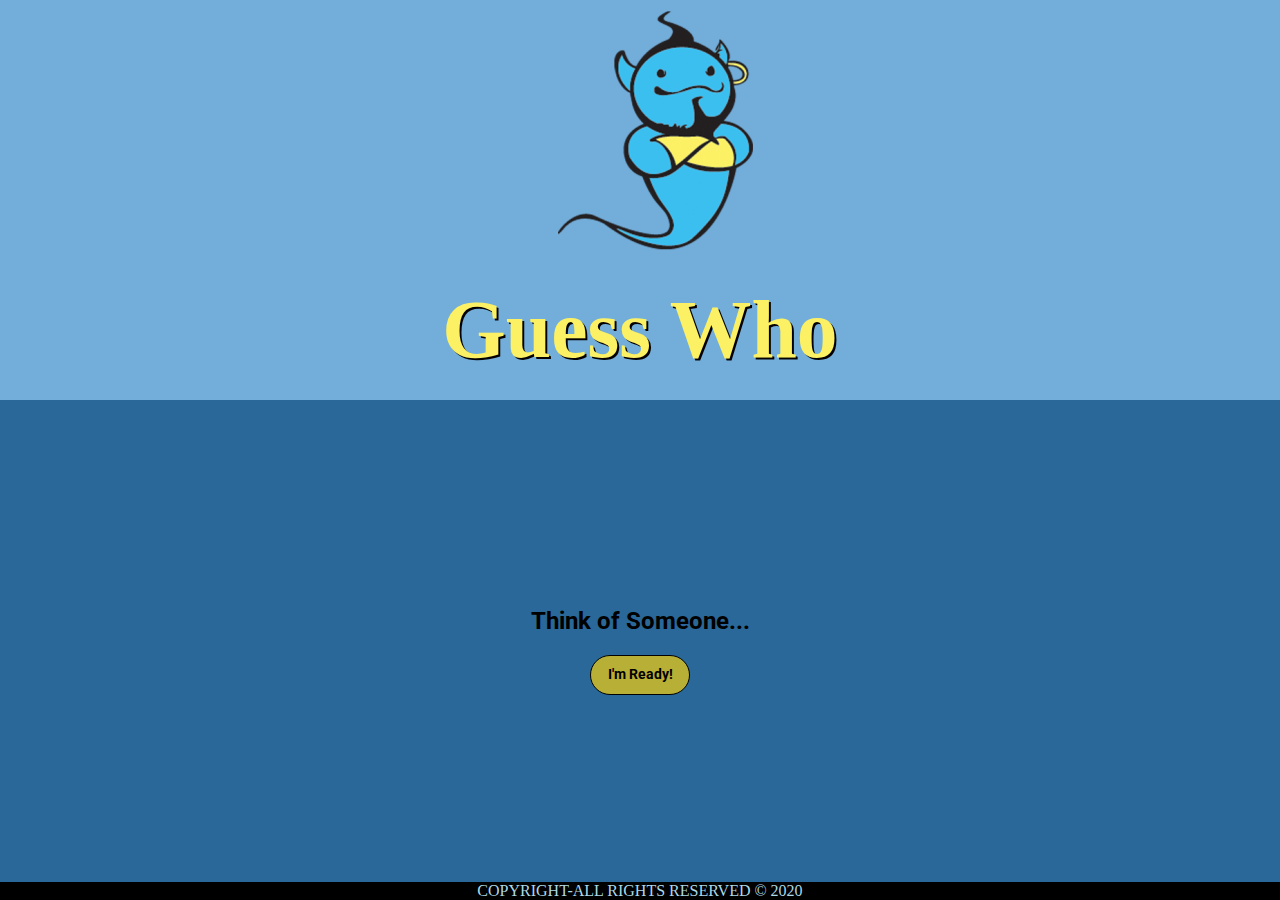
<file: index.html>
<!DOCTYPE html>
<html lang="en">

<head>
    <meta charset="utf-8" />
    <title>Guess-Me</title>
    <link rel="stylesheet" href="css/app.css" />
    <link rel="icon" type="image/png" sizes="32x32" href="./favcon/favicon-32x32.png">
</head>

<body>
    <header>
        <img class="floating" src="img/layout/logo.png" />
        <h1>Guess Who</h1>
    </header>

    <main>
        <section class="game-start">
            <h2>Think of Someone...</h2>
            <button class="btn btn-start heartbeat">I'm Ready!</button>
        </section>

        <section class="quest" style="display: none">
            <h2></h2>
            <button class="btn btn-yes">Yes</button>
            <button class="btn btn-no">No</button>
        </section>

        <section class="new-quest-lose">
            <fieldset>
            <legend><h2>OK, I gave up...</h2></legend>
            <div class="pop-up" ><h1>Error!</h1> <p>Please fill all the required fields...</p><button onclick="$('.pop-up').fadeOut(300)">X</button></div>
            <form class="ending-form" autocomplete="off" >
            
                <label for="newGuess">You thought of: </label>
                <input name="newGuess" type="txt" id="newGuess" placeholder="Your Guess"/>

                <label for="newQuest">Question to differentiate:</label>
                <input name="newQuest" type="txt" id="newQuest" placeholder="The answer is YES for yours" />

                <button type="submit" class="btn btn-add-guess">Make me Smarter!</button>
            </form>
        </fieldset>
        </section>
        <section class="new-quest-win">
            <h2>I knew it!</h2>
            <p>try again?</p>
            <button class="btn btn-reset-winner-game">Play agian!</button>
        </section>
    </main>

    <footer> COPYRIGHT-ALL RIGHTS RESERVED  &copy; 2020</footer>

    <script src="lib/jquery/jquery.js"></script>
    <script src="js/storge-service.js"></script>
    <script src="js/quest-service.js"></script>
    <script src="js/quest-controller.js"></script>
</body>

</html>
</file>
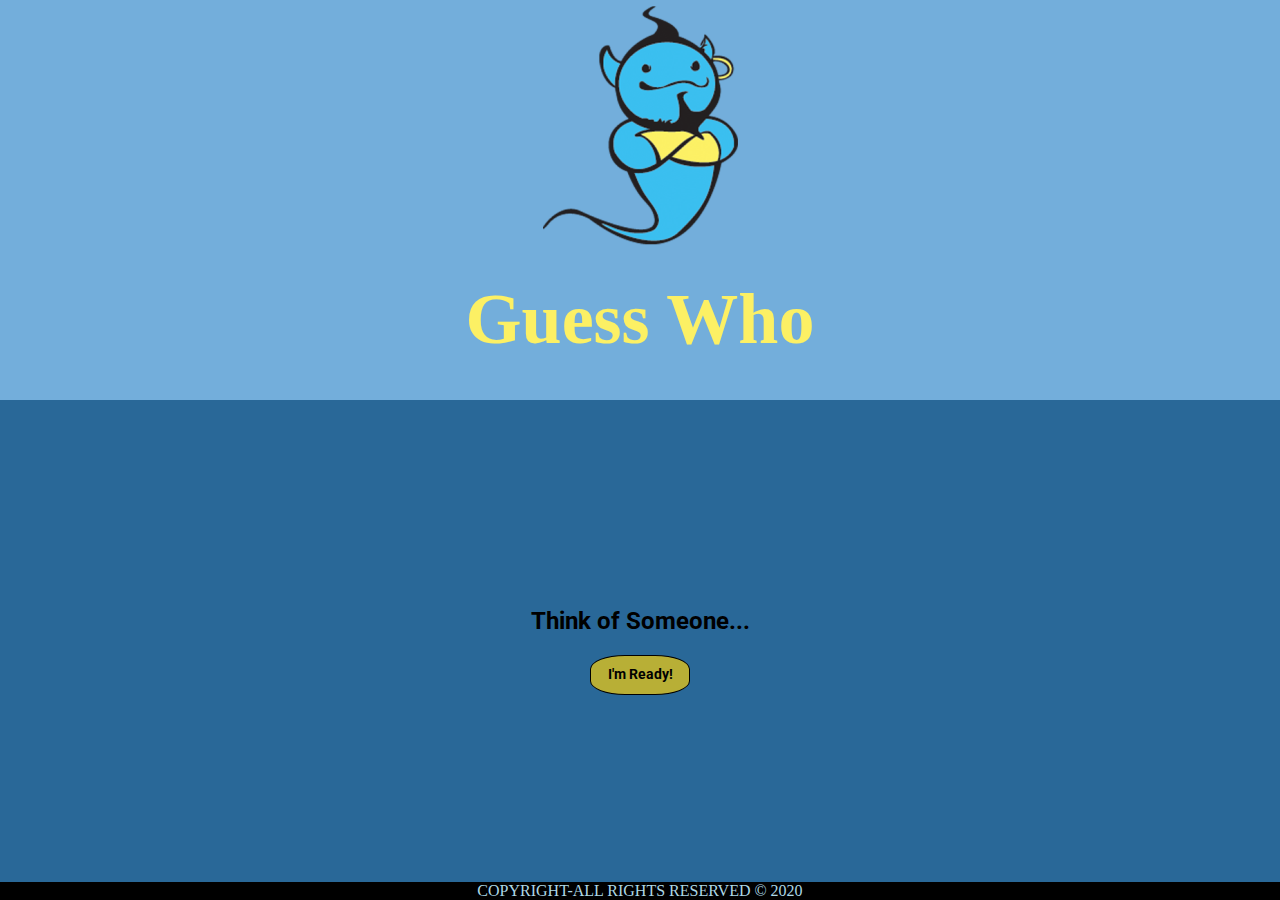
<file: img/layout/Guess-Me.html>
<!DOCTYPE html>
<!-- saved from url=(0052)http://127.0.0.1:5503/index.html?newGuess=&newQuest= -->
<html lang="en"><head><meta http-equiv="Content-Type" content="text/html; charset=UTF-8">
    
    <title>Guess-Me</title>
    
    
<link rel="stylesheet" href="./Guess-Me_files/app.css"></head>

<body>
    <header>
        <img src="./Guess-Me_files/logo.png">
        <!-- <img src="img/layout/genie-2590056_960_720-removebg-preview.png" > -->
        <h1>Guess Who</h1>
    </header>

    <main>
        <section class="game-start">
            
            <h2>Think of Someone...</h2>
            <button class="btn btn-start">I'm Ready!</button>
        </section>

        <section class="quest" style="display: none">
            <h2></h2>
            <button class="btn btn-yes">Yes</button>
            <button class="btn btn-no">No</button>
        </section>

        <section class="new-quest">
            <h2>OK, I gave up...</h2>
            <div class="pop-up"><h1>Error!</h1> <p>Please fill all the required fields...</p><button onclick="$(&#39;.pop-up&#39;).fadeOut(300)">X</button></div>
            <form class="ending-form" autocomplete="off">
                <label for="newGuess">You thought of: </label>
                <input name="newGuess" type="txt" id="newGuess" placeholder="Your Guess">

                <label for="newQuest">Question to differentiate:</label>
                <input name="newQuest" type="txt" id="newQuest" placeholder="The answer is YES for yours">

                <button type="submit" class="btn btn-add-guess">Make me Smarter!</button>
            </form>
        </section>
        <!-- <section class="successful-guess-msg">You won!</section> -->
    </main>

    <footer> COPYRIGHT-ALL RIGHTS RESERVED  © 2020</footer>

    <script src="./Guess-Me_files/jquery.js.download"></script>
    <script src="./Guess-Me_files/storge-service.js.download"></script>
    <script src="./Guess-Me_files/quest-service.js.download"></script>
    <script src="./Guess-Me_files/quest-controller.js.download"></script>
<!-- Code injected by live-server -->
<script type="text/javascript">
	// <![CDATA[  <-- For SVG support
	if ('WebSocket' in window) {
		(function () {
			function refreshCSS() {
				var sheets = [].slice.call(document.getElementsByTagName("link"));
				var head = document.getElementsByTagName("head")[0];
				for (var i = 0; i < sheets.length; ++i) {
					var elem = sheets[i];
					var parent = elem.parentElement || head;
					parent.removeChild(elem);
					var rel = elem.rel;
					if (elem.href && typeof rel != "string" || rel.length == 0 || rel.toLowerCase() == "stylesheet") {
						var url = elem.href.replace(/(&|\?)_cacheOverride=\d+/, '');
						elem.href = url + (url.indexOf('?') >= 0 ? '&' : '?') + '_cacheOverride=' + (new Date().valueOf());
					}
					parent.appendChild(elem);
				}
			}
			var protocol = window.location.protocol === 'http:' ? 'ws://' : 'wss://';
			var address = protocol + window.location.host + window.location.pathname + '/ws';
			var socket = new WebSocket(address);
			socket.onmessage = function (msg) {
				if (msg.data == 'reload') window.location.reload();
				else if (msg.data == 'refreshcss') refreshCSS();
			};
			if (sessionStorage && !sessionStorage.getItem('IsThisFirstTime_Log_From_LiveServer')) {
				console.log('Live reload enabled.');
				sessionStorage.setItem('IsThisFirstTime_Log_From_LiveServer', true);
			}
		})();
	}
	else {
		console.error('Upgrade your browser. This Browser is NOT supported WebSocket for Live-Reloading.');
	}
	// ]]>
</script>

</body></html>
</file>
<file: css/app.css>
@import url('https://fonts.googleapis.com/css2?family=Roboto:wght@300&family=Shippori+Mincho+B1:wght@700&display=swap');

@keyframes floating {
  from { transform: translate(0,  0px); }
  65%  { transform: translate(0, 15px); }
  to   { transform: translate(0, -0px); }    
}

@keyframes heartbeat {
  from {
    transform: scale(1);
    transform-origin: center center;
    animation-timing-function: ease-out;
  }
  10% {
    transform: scale(0.91);
    animation-timing-function: ease-in;
  }
  17% {
    transform: scale(0.98);
    animation-timing-function: ease-out;
  }
  33% {
    transform: scale(0.87);
    animation-timing-function: ease-in;
  }
  45% {
    transform: scale(1);
    animation-timing-function: ease-out;
  }
}


body {
  display: flex;
  margin: 0;
  min-height: 100vh;
  flex-direction: column;
}

header {
  background-color: #73aedb;
  text-align: center;
  color: #fcf064;
  font-size: 3em;
  height: 25rem;
}

footer {
  background-color: black;
  text-align: center;
  color: lightblue;
}

main {
  flex: 1;
  display: flex;
  flex-direction: column;
  align-items: center;
  justify-content: center;
  text-align: center;
  background-color: #296898;
  font-family: 'Roboto', sans-serif;


}


header h1 {
  font-size: 1.7em;
  text-shadow: 2px 2px rgb(5, 1, 1);
  margin-top: 20px;
}

.ending-form {
  display: flex;
  flex-direction: column;
  align-items: center;
}

.ending-form input {
  margin: 10px;
  font-size: 1em;
}

.ending-form label {
  font-weight: bold;
}

.ending-form input,
label {
  height: 2.5rem;
  width: 18.75rem;
}

button {
  cursor: pointer;
  font-family: 'Roboto', sans-serif;
}

.btn {
  width: 6.25rem;
  height: 2.5rem;
  border: 1px solid black;
  border-radius: 20px;
  font-size: 0.9em;
  cursor: pointer;
  font-weight: bolder;
}

.btn-start, .btn-reset-winner-game {
  background-color: #b8af36;
}

.btn-yes {
  background-color: #28a745;
}

.btn-no {
  background-color: #ff0018;
}

.btn-add-guess {
  background-color: #fd7e14;
  width: 15.625rem;
  color: rgb(0, 0, 0);
  font-weight: bolder;
  border-radius: 5%;
}

.pop-up {
  display: none;
  font-size: 1.25rem;
  font-weight: bolder;
  position: absolute;
  background-color: rgba(248, 232, 232, 0.932);
  min-height: .625rem;
  min-width: 3.125rem;
  bottom: 42%;
  left: 43%;
 
}

.pop-up h1 {
  text-decoration: underline;
}

.pop-up button {
  position: absolute;
  top: 0;
  right: 0;
  border: none;
  background: #404040;
  color: #ffffff !important;
  font-weight: 100;
  padding: .625rem;
  text-transform: uppercase;
  border: .0625rem black solid;
  border-radius: 10%;
  display: inline-block;
}
 .new-quest-lose {
   display: none; 
} 

fieldset {
  width: 500px;

  /* padding: 5px 5px; */
 
}

fieldset legend {
  font-weight: bolder;
  
}

.new-quest-win {
  display: none;
}

.floating {  
  animation-name: floating;
  animation-duration: 3s;
  animation-iteration-count: infinite;
  animation-timing-function: ease-in-out;
  margin-left: 30px;
  margin-top: 5px;
}

.heartbeat {
	animation: heartbeat 1.5s ease-in-out infinite both;
}
</file>
<file: img/layout/Guess-Me_files/app.css>
@import url('https://fonts.googleapis.com/css2?family=Roboto:wght@300&family=Shippori+Mincho+B1:wght@700&display=swap');
body {
  display: flex;
  margin: 0;
  min-height: 100vh;
  flex-direction: column;
}

header {
  background-color: #73aedb;
  text-align: center;
  color: #fcf064;
  font-size: 3em;
  height: 25rem;
}

footer {
  background-color: black;
  text-align: center;
  color: lightblue;
}

main {
  flex: 1;
  display: flex;
  flex-direction: column;
  align-items: center;
  justify-content: center;
  text-align: center;
  background-color: #296898;
  font-family: 'Roboto', sans-serif;

}

header h1 {
  font-size: 1.5em;
  margin-top: 20px;
}

.ending-form {
  display: flex;
  flex-direction: column;
  align-items: center;
}

.ending-form input {
  margin: 10px;
  font-size: 1em;
}

.ending-form label {
  font-weight: bold;
}

.ending-form input,
label {
  height: 2.5rem;
  width: 18.75rem;
}

button {
  cursor: pointer;
  font-family: 'Roboto', sans-serif;
}

.btn {
  width: 6.25rem;
  height: 2.5rem;
  /* outline: none; */
  border: 1px solid black;
  border-radius: 35%;
  font-size: 0.9em;
  cursor: pointer;
  font-weight: bolder;
}

.btn-start {
  background-color: #b8af36;


}

.btn-yes {
  background-color: #28a745;
}

.btn-no {
  background-color: #ff0018;
}

.btn-add-guess {
  background-color: #fd7e14;
  width: 15.625rem;
  color: rgb(0, 0, 0);
  font-weight: bolder;
  border-radius: 5%;
}

.pop-up {
  display: none;
  font-size: 1.25rem;
  font-weight: bolder;

  position: absolute;
  background-color: rgba(250, 199, 199, 0.897);
  min-height: .625rem;
  min-width: 3.125rem;

}

.pop-up h1 {
  text-decoration: underline;
}

.pop-up button {
  position: absolute;
  top: 0;
  right: 0;
  border: none;
  background: #404040;
  color: #ffffff !important;
  font-weight: 100;
  padding: .625rem;
  text-transform: uppercase;
  border: .0625rem black solid;
  border-radius:  10%;
  display: inline-block;
}

.new-quest {
  display: none;
}
.new-quest h2{
  font-weight: bolder;
}
</file>
